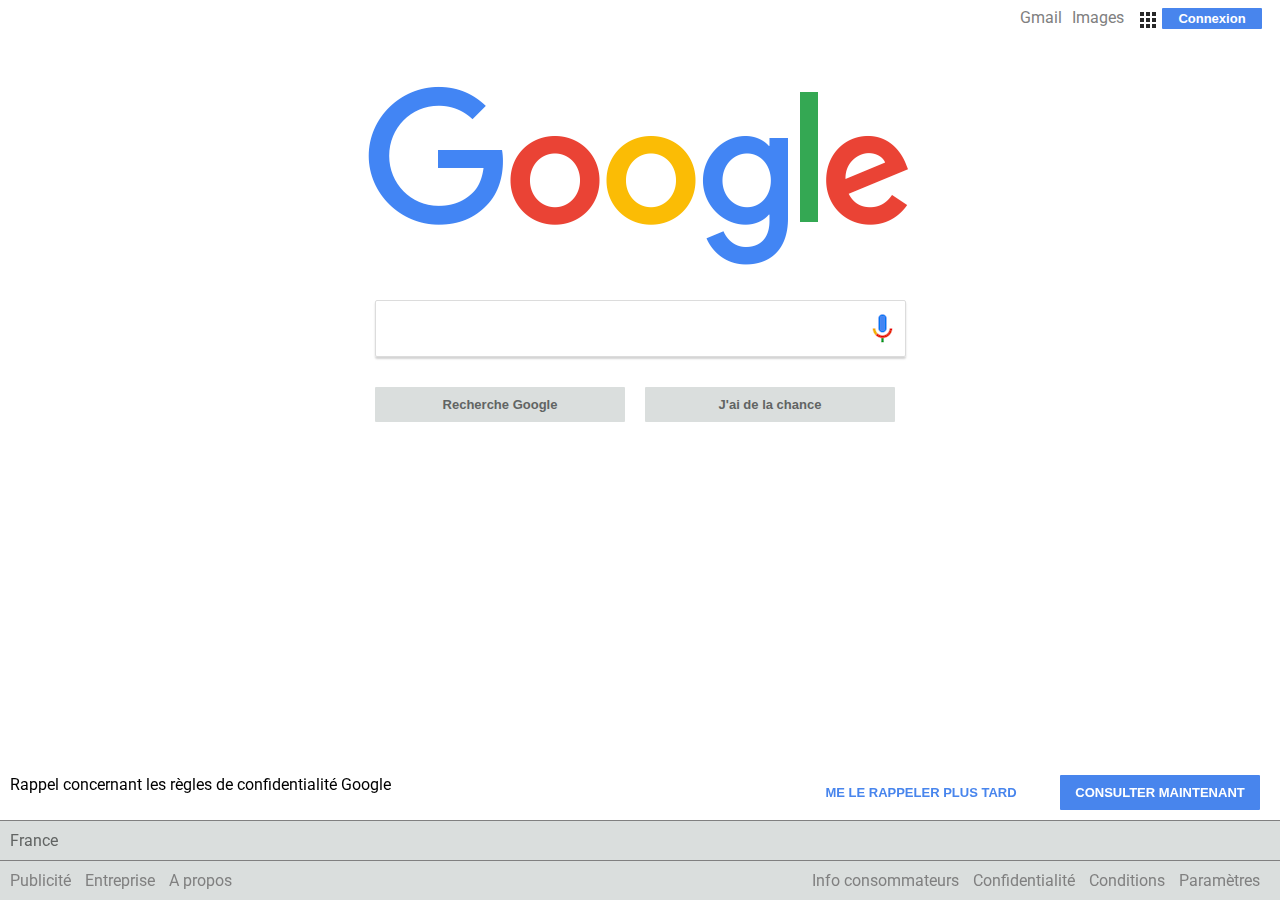
<file: index.html>
<!DOCTYPE html>
<html>
<head>
    <meta charset="utf-8">
    <meta name="viewport" content="width=device-width, initial-scale=1">
    <link href="https://fonts.googleapis.com/css?family=Roboto" rel="stylesheet">
    <link rel="stylesheet" type="text/css" href="style.css">
    <title>Google.fr</title>
</head>

<body>

<header>

<div id="conteneur">

   <div class="heade"> <a href="https://www.google.com/intl/fr/gmail/about/#">Gmail</a></div>

    <div class="heade"> <a href="https://www.google.fr/imghp?hl=fr&tab=wi">Images</a></div>

    <div class="heade"> <img src= "carres.png" alt="carres"/></div>

    <div class="heade"> <a href="https://accounts.google.com/ServiceLogin?hl=fr&passive=true&continue=https://www.google.fr/">

    <button id="buttonconnexion" name="Connexion" type="button">Connexion</button></a>
    </div>

</div>

</header>

<main>

    <div id="total">
        
        <div id="logo">
            <img src="googlelogo.png" alt="logo Google"/>
        </div>
        <div id="recherche">
            <input type="text" name="recherche google"/>
            <img src="micro.png" alt="micro">
        </div>

        <div id="buttonsrecherche">
            <a href="">
                <button id="buttonrecherche" name="Recherche Google" type="button">Recherche Google</button>
            </a>

            <a href=https://www.google.com/doodles>
                <button id="buttonchance" name="J'ai de la chance" type="button">J'ai de la chance</button>
            </a>

        </div>
    </div>

</main>

<footer>
    <section>
    <div id="rappel">
 Rappel concernant les règles de confidentialité Google </div>
<div id="buttonrappel">
<a href=>
    <button id="buttonrappeler" name="Connexion" type="button">ME LE RAPPELER PLUS TARD</button></a>

<a href=https://www.google.fr/#cns=1>
    <button id="buttonconsulter" name="Connexion" type="button">CONSULTER MAINTENANT</button></a>

</section>
    <div id="France">
    France
</div>
<div id="baspage">
<div id="footergauche">
<a href=https://www.google.fr/intl/fr_fr/ads/?subid=ww-ww-et-g-awa-a-g_hpafoot1_1!o2&utm_source=google.com&utm_medium=referral&utm_campaign=google_hpafooter&fg=1>Publicité</a>
    <a href=https://www.google.fr/services/?subid=ww-ww-et-g-awa-a-g_hpbfoot1_1!o2&utm_source=google.com&utm_medium=referral&utm_campaign=google_hpbfooter&fg=1>Entreprise</a>
    <a href=https://www.google.fr/intl/fr_fr/about/?utm_source=google.com&utm_medium=referral&utm_campaign=hp-footer&fg=1>A propos</a>
    </div>

<div id="footerdroite">
<a href=https://support.google.com/websearch?p=fr_consumer_info&hl=fr&fg=1>Info consommateurs</a>
    <a href=https://www.google.fr/intl/fr_fr/policies/privacy/?fg=1>Confidentialité</a>
    <a href=https://www.google.fr/intl/fr_fr/policies/terms/?fg=1>Conditions</a>
    <a href=https://www.google.fr/preferences?hl=fr>Paramètres</a>
    </div>
</div>
    </footer>
    </body>
</html>
</file>
<file: style.css>
body /*Mise en place de la police Google*/
{
    font-family: 'Roboto', 'Arial', sans-serif;
}
#conteneur /*Mise en place de la zone des liens en haut à droit*/
{
    display: flex;
    justify-content: flex-end;
    color: red;
}

a /*Modification de l'apparence des liens*/
{
	font-style: none;
	color: grey;
	text-decoration: blink;
    margin-right: 10px;
}

#buttonconnexion /*Mise en forme du boutton Connexion*/
 {
    background-color: #4885ed;
    color: white;
    padding: 3px;
    width: 100px;
    font-size: 13px;
    font-weight: bold;
    border-radius: 1px;
    border: none;
 }

main /*Mise en forme du corps*/
{
    display: flex;
    flex-direction: column;
    justify-content: center;
    align-items: center;
    flex: 1;
    margin: 50px;
}

#logo
{
  display: flex;
  justify-content: center;
}

#recherche
{
     border: 1px solid #DCDCDC;
    box-shadow: 0px 2px 2px #D3D3D3;
    min-width: 480px;
    max-width: 600px;
    height: 55px;
    border-radius: 2px;
    display: flex;
    justify-content: space-between;
    align-items: center;
    margin:30px;

}
input /*Formulaire de saisie à l'intérieur de recherche*/
{
    display:flex;
    justify-content: center;
    width: 480px;
    height: 55px;
    border: none;
    background-color: transparent;
}


#buttonsrecherche
{
  display: flex;
justify-content: center;
}

#buttonconsulter
 {
    background-color: #4885ed;
    color: white;
    padding: 10px;
    width: 200px;
    font-size: 13px;
    font-weight: bold;
    border-radius: 1px;
    border: none;
    margin-left: auto;
    margin-right: auto;
    white-space: nowrap;
 }

 #buttonrappeler
 {
    background-color: white;
    color: #4885ed;
    padding: 10px;
    width: 250px;
    font-size: 13px;
    font-weight: bold;
    border-radius: 1px;
    border: none;
    margin-left: auto;
    margin-right: auto;
    white-space: nowrap;
 }

#buttonrecherche
 {
    background-color: rgb(218,222,221);
    color: rgb(97,100,99);
    padding: 10px;
    width: 250px;
    font-size: 13px;
    font-weight: bold;
    border-radius: 1px;
    border: none;
    margin-left: auto;
    margin-right: 10px;
    white-space: nowrap;
    }

#buttonchance
 {
    background-color: rgb(218,222,221);
    color: rgb(97,100,99);
    padding: 10px;
    width: 250px;
    font-size: 13px;
    font-weight: bold;
    border-radius: 1px;
    border: none;
    margin-left: auto;
    margin-right: auto;
    white-space: nowrap;
    }

footer
{
position: fixed;
    bottom: 0;
    left: 0;
    right: 0;

}
section
{
  display: flex;
justify-content: space-between;
padding: 10px;
border-top: 1px solid white;
}
#France
{
    background-color: rgb(218,222,221);
    color: rgb(97,100,99);
padding: 10px;
     border-top: 1px solid grey;
}
#baspage
{
    display: flex;
    justify-content: space-between;
    background-color: rgb(218,222,221);

     border-top: 1px solid grey;
     padding: 10px;
}
#footerdroite
{
  background-color: rgb(218,222,221);
    color: rgb(97,100,99);
    text-align: right;

}
#footergauche
{
    text-align: left;
background-color: rgb(218,222,221);
    color: rgb(97,100,99);

}
</file>
